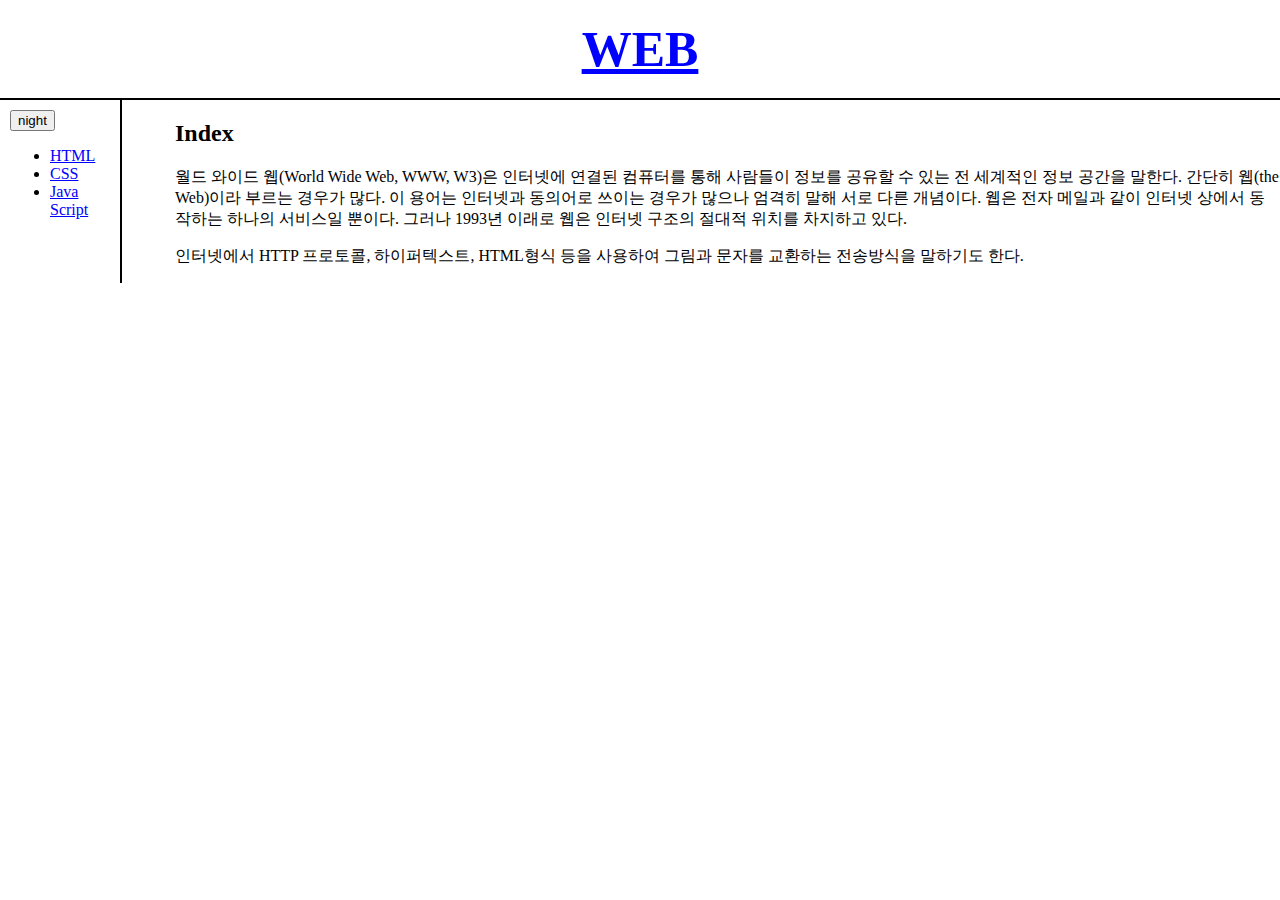
<file: index.html>
<!doctype html>
<html>
  <head>
    <title>WEB1 - Welcome</title>
    <meta charset="utf-8">
    <link rel="stylesheet" href="style.css">
    <script src="https://ajax.googleapis.com/ajax/libs/jquery/3.6.1/jquery.min.js"></script>
    <script src="colors.js"></script>
  </head>

  <body>
    <h1><a href="index.html">WEB</a></h1>
    <div id="grid">
      <div id="aList">
        <!-- 버튼과 목록을 하나의 aList라는 id의 값으로 묶어준다. -->
        <input type="button" value="night" onclick="
          nightDayHandler(this);
        ">
        <ul>
          <li><a href="1.html">HTML</a></li>
          <li><a href="2.html">CSS</a></li>
          <li><a href="3.html">Java Script</a></li>
        </ul>
      </div>
      <div id="article">
        <h2>Index</h2>
        <p>
          월드 와이드 웹(World Wide Web, WWW, W3)은 인터넷에 연결된 컴퓨터를 통해 사람들이 정보를 공유할 수 있는 전 세계적인 정보 공간을 말한다. 간단히 웹(the Web)이라 부르는 경우가 많다. 이 용어는 인터넷과 동의어로 쓰이는 경우가 많으나 엄격히 말해 서로 다른 개념이다. 웹은 전자 메일과 같이 인터넷 상에서 동작하는 하나의 서비스일 뿐이다. 그러나 1993년 이래로 웹은 인터넷 구조의 절대적 위치를 차지하고 있다.
        </P>
        <p>
          인터넷에서 HTTP 프로토콜, 하이퍼텍스트, HTML형식 등을 사용하여 그림과 문자를 교환하는 전송방식을 말하기도 한다.
        </p>
      </div>
    </div>

  </body>
</html>
</file>
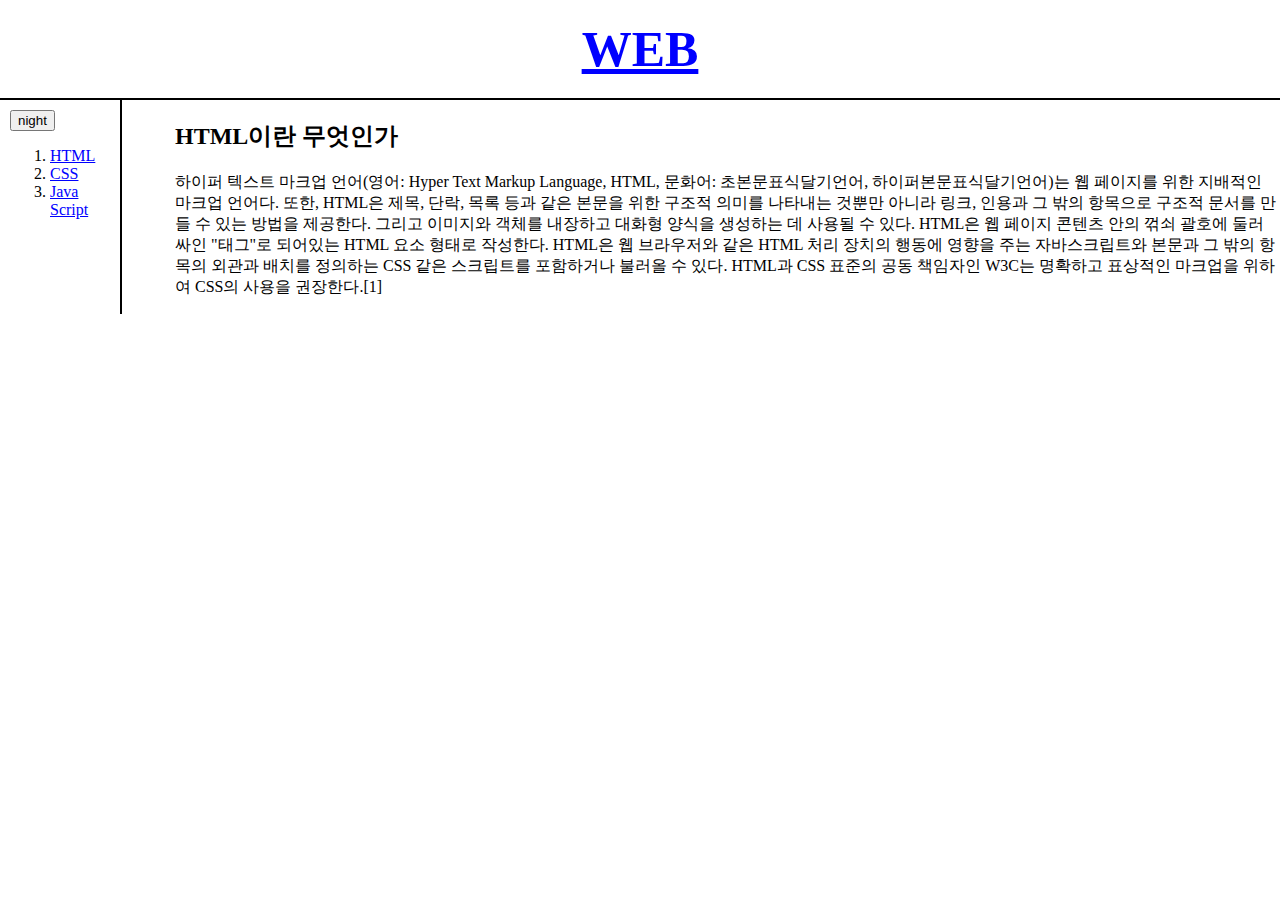
<file: 1.html>
<!doctype html>
<html>
  <head>
    <title>WEB1 - html</title>
    <meta charset="utf-8">
    <link rel="stylesheet" href="style.css">
    <script src="https://ajax.googleapis.com/ajax/libs/jquery/3.6.1/jquery.min.js"></script>
    <script src="colors.js"></script>
  </head>

  <body>
    <h1><a href="index.html">WEB</a></h1>
    <div id="grid">
      <div id="aList">
        <!-- 버튼과 목록을 하나의 aList라는 id의 값으로 묶어준다. -->
        <input type="button" value="night" onclick="
          nightDayHandler(this);
        ">
        <ol>
          <li><a href="1.html">HTML</a></li>
          <li><a href="2.html">CSS</a></li>
          <li><a href="3.html">Java Script</a></li>
        </ol>
      </div>
      <div id="article">
        <h2>HTML이란 무엇인가</h2>
        <p>
          하이퍼 텍스트 마크업 언어(영어: Hyper Text Markup Language, HTML, 문화어: 초본문표식달기언어, 하이퍼본문표식달기언어)는 웹 페이지를 위한 지배적인 마크업 언어다. 또한, HTML은 제목, 단락, 목록 등과 같은 본문을 위한 구조적 의미를 나타내는 것뿐만 아니라 링크, 인용과 그 밖의 항목으로 구조적 문서를 만들 수 있는 방법을 제공한다. 그리고 이미지와 객체를 내장하고 대화형 양식을 생성하는 데 사용될 수 있다. HTML은 웹 페이지 콘텐츠 안의 꺾쇠 괄호에 둘러싸인 "태그"로 되어있는 HTML 요소 형태로 작성한다. HTML은 웹 브라우저와 같은 HTML 처리 장치의 행동에 영향을 주는 자바스크립트와 본문과 그 밖의 항목의 외관과 배치를 정의하는 CSS 같은 스크립트를 포함하거나 불러올 수 있다. HTML과 CSS 표준의 공동 책임자인 W3C는 명확하고 표상적인 마크업을 위하여 CSS의 사용을 권장한다.[1]
        </p>
      </div>
    </div>
  </body>
</html>
</file>
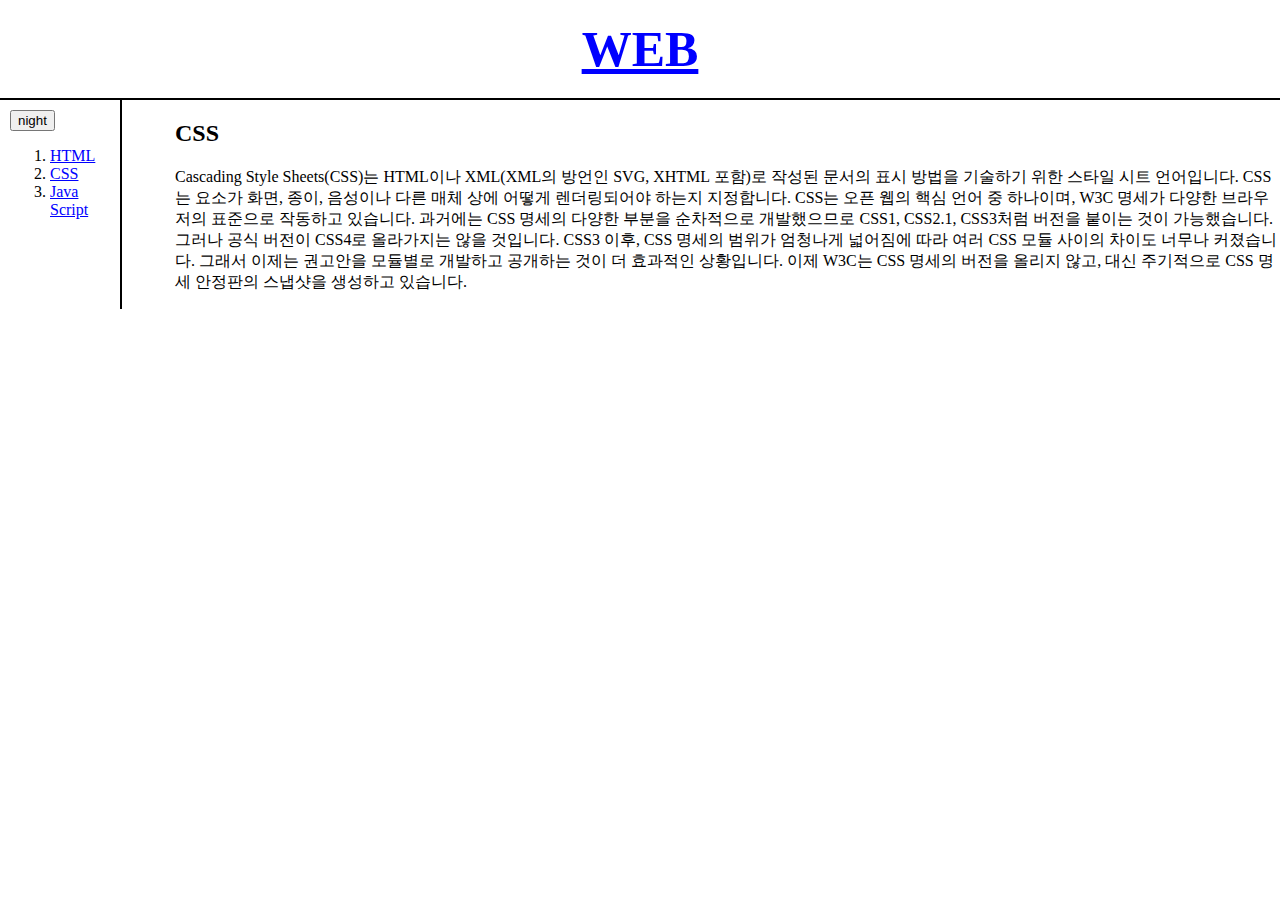
<file: 2.html>
<!doctype html>
<html>
  <head>
    <title>WEB1 - CSS</title>
    <meta charset="utf-8">
    <link rel="stylesheet" href="style.css">
    <script src="https://ajax.googleapis.com/ajax/libs/jquery/3.6.1/jquery.min.js"></script>
    <script src="colors.js"></script>
  </head>

  <body>
    <h1><a href="index.html">WEB</a></h1>
    <div id="grid">
      <div id="aList">
        <!-- 버튼과 목록을 하나의 aList라는 id의 값으로 묶어준다. -->
        <input type="button" value="night" onclick="
          nightDayHandler(this);
        ">
        <ol>
          <li><a href="1.html">HTML</a></li>
          <li><a href="2.html">CSS</a></li>
          <li><a href="3.html">Java Script</a></li>
        </ol>
      </div>
      <div id="article">
        <h2>CSS</h2>
        <p>
          Cascading Style Sheets(CSS)는 HTML이나 XML(XML의 방언인 SVG, XHTML 포함)로 작성된 문서의 표시 방법을 기술하기 위한 스타일 시트 언어입니다. CSS는 요소가 화면, 종이, 음성이나 다른 매체 상에 어떻게 렌더링되어야 하는지 지정합니다.

          CSS는 오픈 웹의 핵심 언어 중 하나이며, W3C 명세가 다양한 브라우저의 표준으로 작동하고 있습니다. 과거에는 CSS 명세의 다양한 부분을 순차적으로 개발했으므로 CSS1, CSS2.1, CSS3처럼 버전을 붙이는 것이 가능했습니다. 그러나 공식 버전이 CSS4로 올라가지는 않을 것입니다.

          CSS3 이후, CSS 명세의 범위가 엄청나게 넓어짐에 따라 여러 CSS 모듈 사이의 차이도 너무나 커졌습니다. 그래서 이제는 권고안을 모듈별로 개발하고 공개하는 것이 더 효과적인 상황입니다. 이제 W3C는 CSS 명세의 버전을 올리지 않고, 대신 주기적으로 CSS 명세 안정판의 스냅샷을 생성하고 있습니다.
        </p>
      </div>
    </div>
  </body>
</html>
</file>
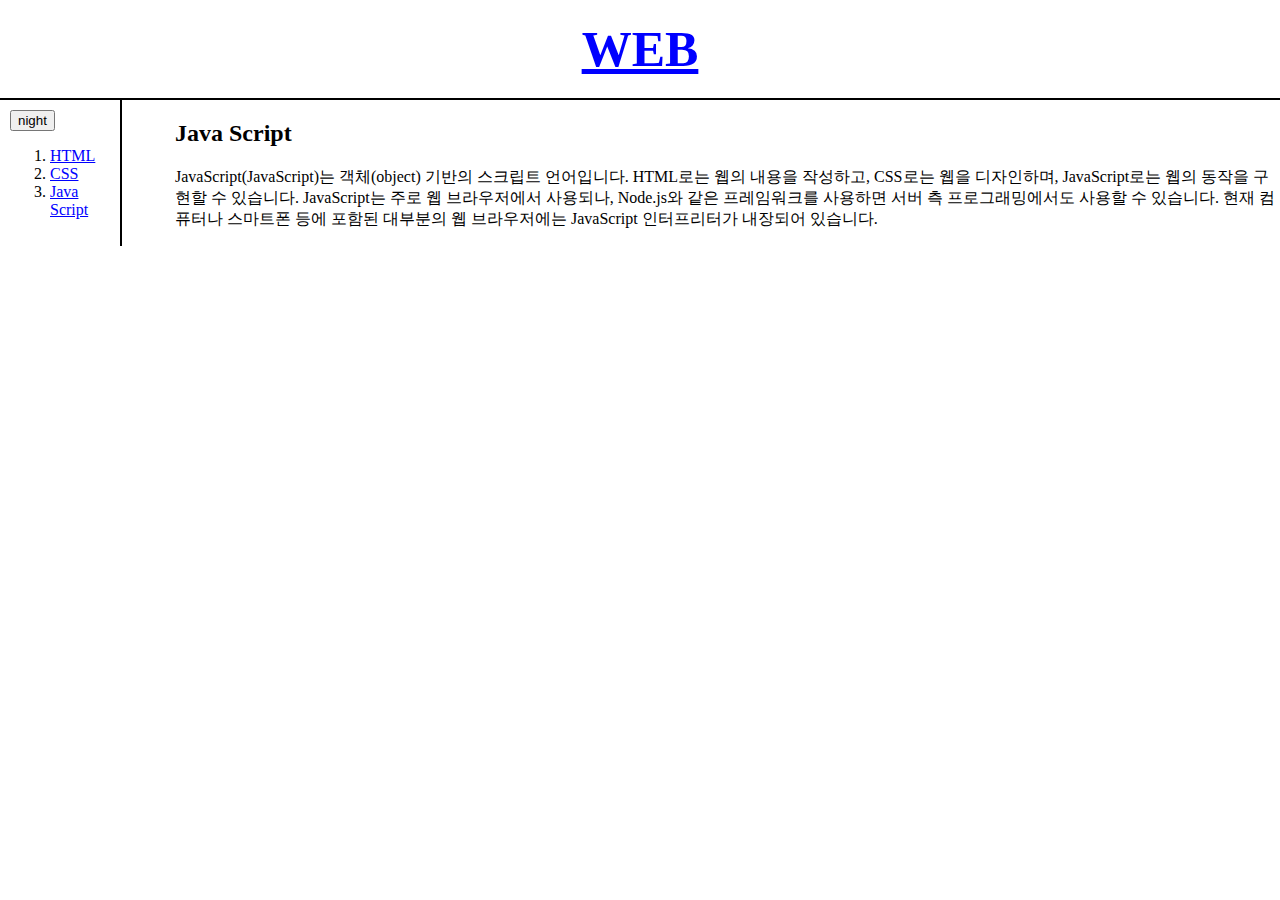
<file: 3.html>
<!doctype html>
<html>
  <head>
    <title>WEB1 - JavaScript</title>
    <meta charset="utf-8">
    <link rel="stylesheet" href="style.css">
    <script src="https://ajax.googleapis.com/ajax/libs/jquery/3.6.1/jquery.min.js"></script>
    <script src="colors.js"></script>
  </head>

  <body>
    <h1><a href="index.html">WEB</a></h1>
    <div id="grid">
      <div id="aList">
        <!-- 버튼과 목록을 하나의 aList라는 id의 값으로 묶어준다. -->
        <input type="button" value="night" onclick="
          nightDayHandler(this);
        ">
        <ol>
          <li><a href="1.html">HTML</a></li>
          <li><a href="2.html">CSS</a></li>
          <li><a href="3.html">Java Script</a></li>
        </ol>
      </div>
      <div id="article">
        <h2>Java Script</h2>
        <p>
          JavaScript(JavaScript)는 객체(object) 기반의 스크립트 언어입니다.

          HTML로는 웹의 내용을 작성하고, CSS로는 웹을 디자인하며, JavaScript로는 웹의 동작을 구현할 수 있습니다.



          JavaScript는 주로 웹 브라우저에서 사용되나, Node.js와 같은 프레임워크를 사용하면 서버 측 프로그래밍에서도 사용할 수 있습니다.

          현재 컴퓨터나 스마트폰 등에 포함된 대부분의 웹 브라우저에는 JavaScript 인터프리터가 내장되어 있습니다.

        </p>
      </div>
    </div>
  </body>
</html>
</file>
<file: style.css>
body {
  margin: 0;
}
a {
  color: blue;
}
h1 {
  font-size: 50px;
  text-align: center;
  border-bottom: 2px solid black;
  margin: 0;
  padding: 20px;
}
#grid {
  display: grid;
  grid-template-columns: 150px 1fr;
}
#aList {
  border-right: 2px solid black;
  width: 100px;
  margin: 0;
  padding: 10px;
}
#article {
  padding-left: 25px;
}
@media (max-width:600px) {
  #grid {
    display: block;
  }
  #grid ol {
    border-right: none;
  }
  h1 {
    border-bottom: none;
  }
}
</file>
